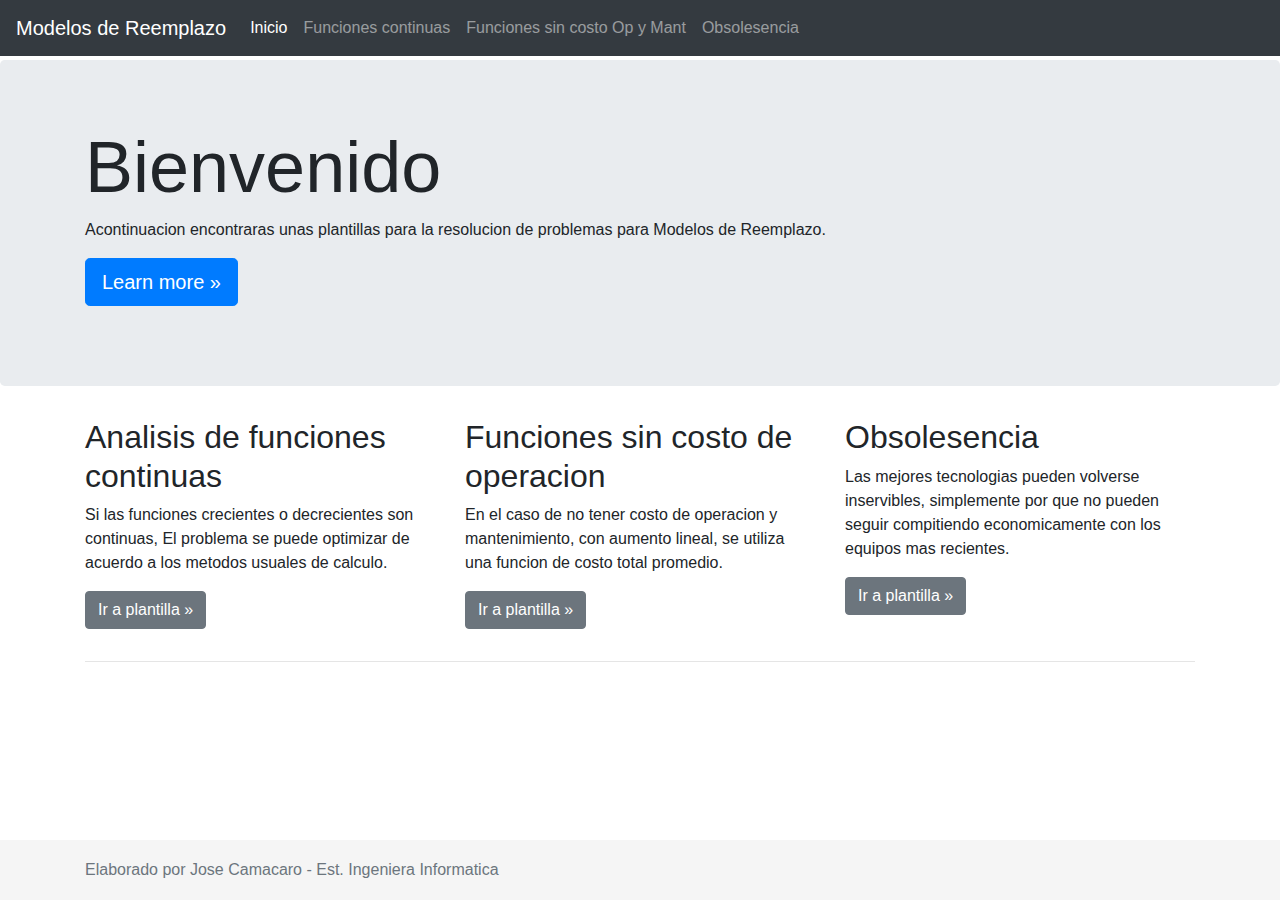
<file: index.html>
<!DOCTYPE html>
<html lang="en">
<head>
	<meta charset="UTF-8">
	<title>Modelo de Reemplazo</title>
	<link rel="stylesheet" href="styles/bootstrap.css">
	<link rel="stylesheet" href="styles/cover.css">
</head>
<body>
	<header>
      <!-- Fixed navbar -->
      <nav class="navbar navbar-expand-md navbar-dark fixed-top bg-dark">
        <a class="navbar-brand" href="#">Modelos de Reemplazo</a>
        <button class="navbar-toggler" type="button" data-toggle="collapse" data-target="#navbarCollapse" aria-controls="navbarCollapse" aria-expanded="false" aria-label="Toggle navigation">
          <span class="navbar-toggler-icon"></span>
        </button>
        <div class="collapse navbar-collapse" id="navbarCollapse">
          <ul class="navbar-nav mr-auto">
            <li class="nav-item active">
              <a class="nav-link" href="#">Inicio <span class="sr-only">(current)</span></a>
            </li>
            <li class="nav-item">
              <a class="nav-link" href="metodo1.html">Funciones continuas</a>
            </li>
            <li class="nav-item">
              <a class="nav-link" href="metodo2.html">Funciones sin costo Op y Mant</a>
            </li>
            <li class="nav-item">
              <a class="nav-link" href="metodo3.html">Obsolesencia</a>
            </li>
          </ul>
        </div>
      </nav>
    </header>

    <main role="main">

      <!-- Main jumbotron for a primary marketing message or call to action -->
      <div class="jumbotron">
        <div class="container">
          <h1 class="display-3">Bienvenido</h1>
          <p>Acontinuacion encontraras unas plantillas para la resolucion de problemas para Modelos de Reemplazo.</p>
          <p><a class="btn btn-primary btn-lg" href="#" role="button">Learn more &raquo;</a></p>
        </div>
      </div>

      <div class="container">
        <!-- Example row of columns -->
        <div class="row">
          <div class="col-md-4">
            <h2>Analisis de funciones continuas</h2>
            <p>Si las funciones crecientes o decrecientes son continuas, El problema se puede optimizar
               de acuerdo a los metodos usuales de calculo. </p>
            <p><a class="btn btn-secondary" href="metodo1.html" role="button">Ir a plantilla &raquo;</a></p>
          </div>
          <div class="col-md-4">
            <h2>Funciones sin costo de operacion</h2>
            <p>En el caso de no tener costo de operacion y mantenimiento, con aumento lineal, se utiliza una
            funcion de costo total promedio. </p>
            <p><a class="btn btn-secondary" href="metodo2.html" role="button">Ir a plantilla &raquo;</a></p>
          </div>
          <div class="col-md-4">
            <h2>Obsolesencia</h2>
            <p>Las mejores tecnologias pueden volverse inservibles, simplemente por que no pueden seguir
              compitiendo economicamente con los equipos mas recientes.</p>
            <p><a class="btn btn-secondary" href="metodo3.html" role="button">Ir a plantilla &raquo;</a></p>
          </div>
        </div>

        <hr>

      </div> <!-- /container -->

    </main>

    <footer class="footer">
      <div class="container">
        <span class="text-muted">Elaborado por Jose Camacaro - Est. Ingeniera Informatica</span>
      </div>
    </footer>
</body>
</html>
</file>
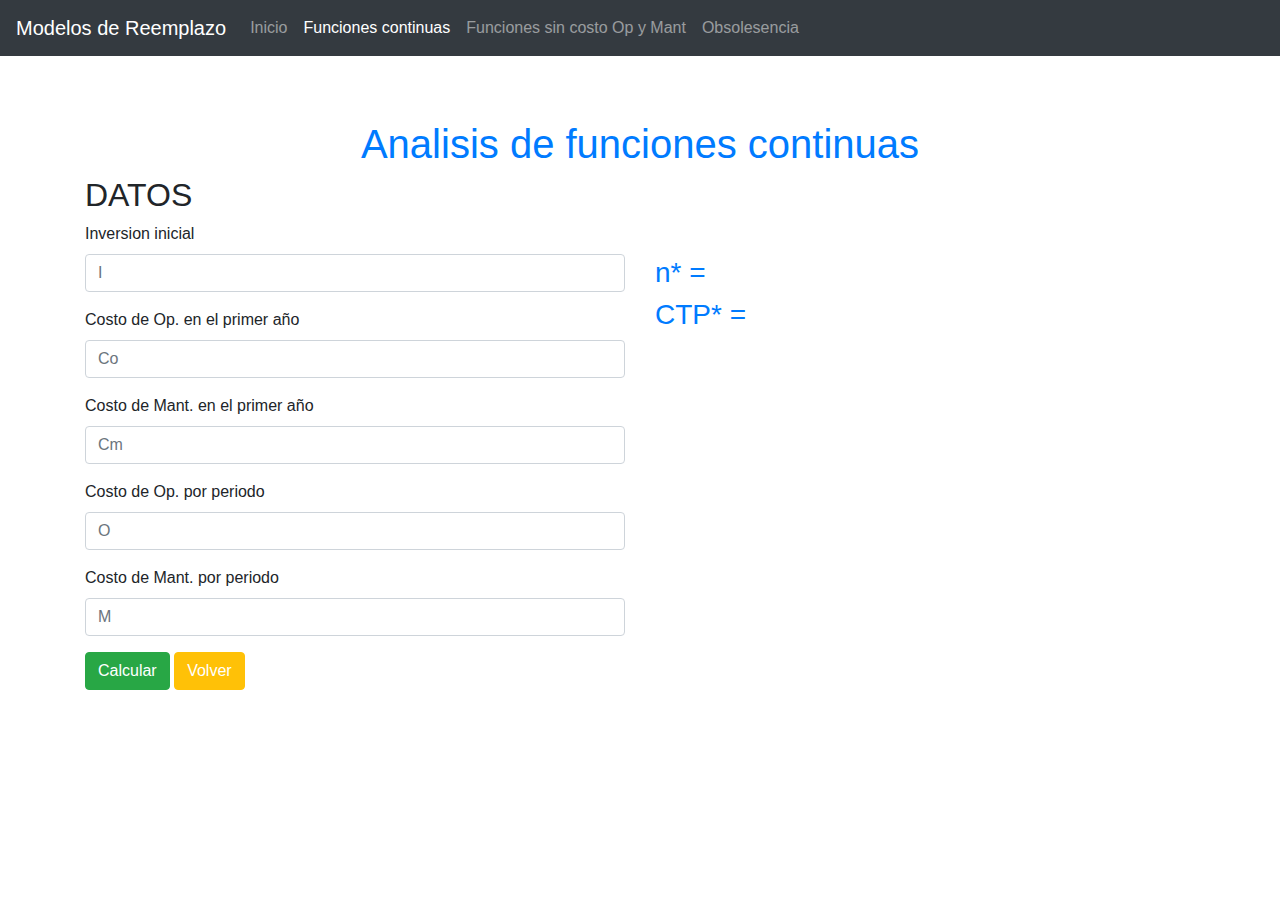
<file: metodo1.html>
<!DOCTYPE html>
<html lang="en">
<head>
	<meta charset="UTF-8">
	<title>Metodo 1</title>
  <link rel="stylesheet" href="styles/bootstrap.css">
  <link rel="stylesheet" href="styles/cover.css">
  <script src="js/jquery-3.2.1.min.js"></script>
  <script src="js/metodo1.js"></script>
</head>
<body>
	<header>
      <!-- Fixed navbar -->
      <nav class="navbar navbar-expand-md navbar-dark fixed-top bg-dark">
        <a class="navbar-brand" href="#">Modelos de Reemplazo</a>
        <button class="navbar-toggler" type="button" data-toggle="collapse" data-target="#navbarCollapse" aria-controls="navbarCollapse" aria-expanded="false" aria-label="Toggle navigation">
          <span class="navbar-toggler-icon"></span>
        </button>
        <div class="collapse navbar-collapse" id="navbarCollapse">
          <ul class="navbar-nav mr-auto">
            <li class="nav-item">
              <a class="nav-link" href="index.html">Inicio <span class="sr-only">(current)</span></a>
            </li>
            <li class="nav-item active">
              <a class="nav-link" href="metodo1.html">Funciones continuas</a>
            </li>
            <li class="nav-item">
              <a class="nav-link" href="metodo2.html">Funciones sin costo Op y Mant</a>
            </li>
            <li class="nav-item">
              <a class="nav-link" href="metodo3.html">Obsolesencia</a>
            </li>
          </ul>
        </div>
      </nav>
    </header>
    <div class="container">
      <h1 class="text-center text-primary">Analisis de funciones continuas</h1>
  	  <div class="row">
        <div class="col-md-6">
          
            <h2>DATOS</h2>
            <div class="form-group">
              <label for="formGroupExampleInput">Inversion inicial</label>
              <input type="text" class="form-control" id="I" placeholder="I">
            </div>
            <div class="form-group">
              <label for="formGroupExampleInput2">Costo de Op. en el primer año</label>
              <input type="text" class="form-control" id="Co" placeholder="Co">
            </div>
            <div class="form-group">
              <label for="formGroupExampleInput2">Costo de Mant. en el primer año</label>
              <input type="text" class="form-control" id="Cm" placeholder="Cm">
            </div>
            <div class="form-group">
              <label for="formGroupExampleInput2">Costo de Op. por periodo</label>
              <input type="text" class="form-control" id="O" placeholder="O">
            </div>
            <div class="form-group">
              <label for="formGroupExampleInput2">Costo de Mant. por periodo</label>
              <input type="text" class="form-control" id="M" placeholder="M">
            </div>
            <div class="form-group">
              <button class="btn btn-success" id="cal">Calcular</button>
              <buttton class="btn btn-warning">
                <a style="text-decoration: none; color: white;" href="index.html">Volver</a>
              </buttton>
            </div>
          
        </div>
        <div class="col-md-6" style="margin-top: 5em;">
          <h3 id="n" class="text-primary">n* = </h3>
          <h3 id="ctp" class="text-primary">CTP* = </h3>
        </div>
      </div>
    </div>
</body>
</html>
</file>
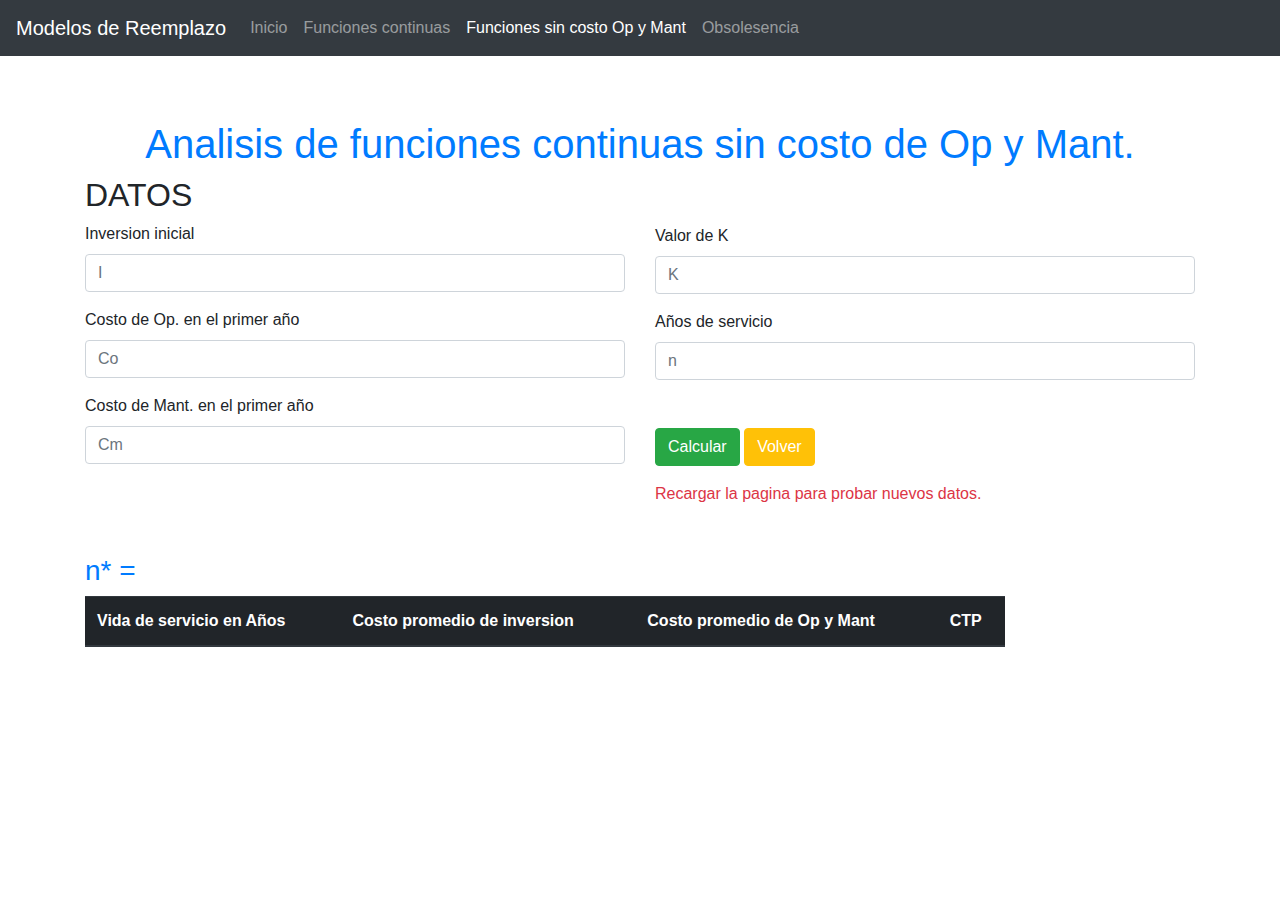
<file: metodo2.html>
<!DOCTYPE html>
<html lang="en">
<head>
	<meta charset="UTF-8">
	<title>Metodo 2</title>
  <link rel="stylesheet" href="styles/bootstrap.css">
  <link rel="stylesheet" href="styles/cover.css">
  <script src="js/jquery-3.2.1.min.js"></script>
  <script src="js/metodo2.js"></script>
</head>
<body>
	<header>
      <!-- Fixed navbar -->
      <nav class="navbar navbar-expand-md navbar-dark fixed-top bg-dark">
        <a class="navbar-brand" href="#">Modelos de Reemplazo</a>
        <button class="navbar-toggler" type="button" data-toggle="collapse" data-target="#navbarCollapse" aria-controls="navbarCollapse" aria-expanded="false" aria-label="Toggle navigation">
          <span class="navbar-toggler-icon"></span>
        </button>
        <div class="collapse navbar-collapse" id="navbarCollapse">
          <ul class="navbar-nav mr-auto">
            <li class="nav-item">
              <a class="nav-link" href="index.html">Inicio <span class="sr-only">(current)</span></a>
            </li>
            <li class="nav-item">
              <a class="nav-link" href="metodo1.html">Funciones continuas</a>
            </li>
            <li class="nav-item active">
              <a class="nav-link" href="metodo2.html">Funciones sin costo Op y Mant</a>
            </li>
            <li class="nav-item">
              <a class="nav-link" href="metodo3.html">Obsolesencia</a>
            </li>
          </ul>
        </div>
      </nav>
    </header>
	   <div class="container">
      <h1 class="text-center text-primary">Analisis de funciones continuas sin costo de Op y Mant.</h1>
      <div class="row">
        <div class="col-md-6">
            <h2>DATOS</h2>
            <div class="form-group">
              <label for="formGroupExampleInput">Inversion inicial</label>
              <input type="text" class="form-control" id="I" placeholder="I">
            </div>
            <div class="form-group">
              <label for="formGroupExampleInput2">Costo de Op. en el primer año</label>
              <input type="text" class="form-control" id="Co" placeholder="Co">
            </div>
            <div class="form-group">
              <label for="formGroupExampleInput2">Costo de Mant. en el primer año</label>
              <input type="text" class="form-control" id="Cm" placeholder="Cm">
            </div>
        </div>
        <div class="col-md-6" style="margin-top: 3em;">
          <div class="form-group">
              <label for="formGroupExampleInput2">Valor de K</label>
              <input type="text" class="form-control" id="K" placeholder="K">
            </div>
            <div class="form-group">
              <label for="formGroupExampleInput2">Años de servicio</label>
              <input type="text" class="form-control" id="n" placeholder="n">
            </div>
            <div class="form-group" style="margin-top: 3em;">
              <button class="btn btn-success" id="cal">Calcular</button>
              <buttton class="btn btn-warning">
                <a style="text-decoration: none; color: white;" href="index.html">Volver</a>
              </buttton>
            </div>
            <p class="text-danger">Recargar la pagina para probar nuevos datos.</p>
        </div>
        <div class="col-md-10" style="margin-top: 2em;">
          <h3 id="N" class="text-primary">n* = </h3>
          <div id="cont"></div>
          <div>
            <table id="table" class="table table-striped">
              <thead class="thead-dark">
                <tr>
                  <th>Vida de servicio en Años</th>
                  <th>Costo promedio de inversion</th>
                  <th>Costo promedio de Op y Mant</th>
                  <th>CTP</th>
                </tr>
              </thead>
              <tbody>
                
              </tbody>
            </table>
          </div>
        </div>
      </div>
    </div>
</body>
</html>
</file>
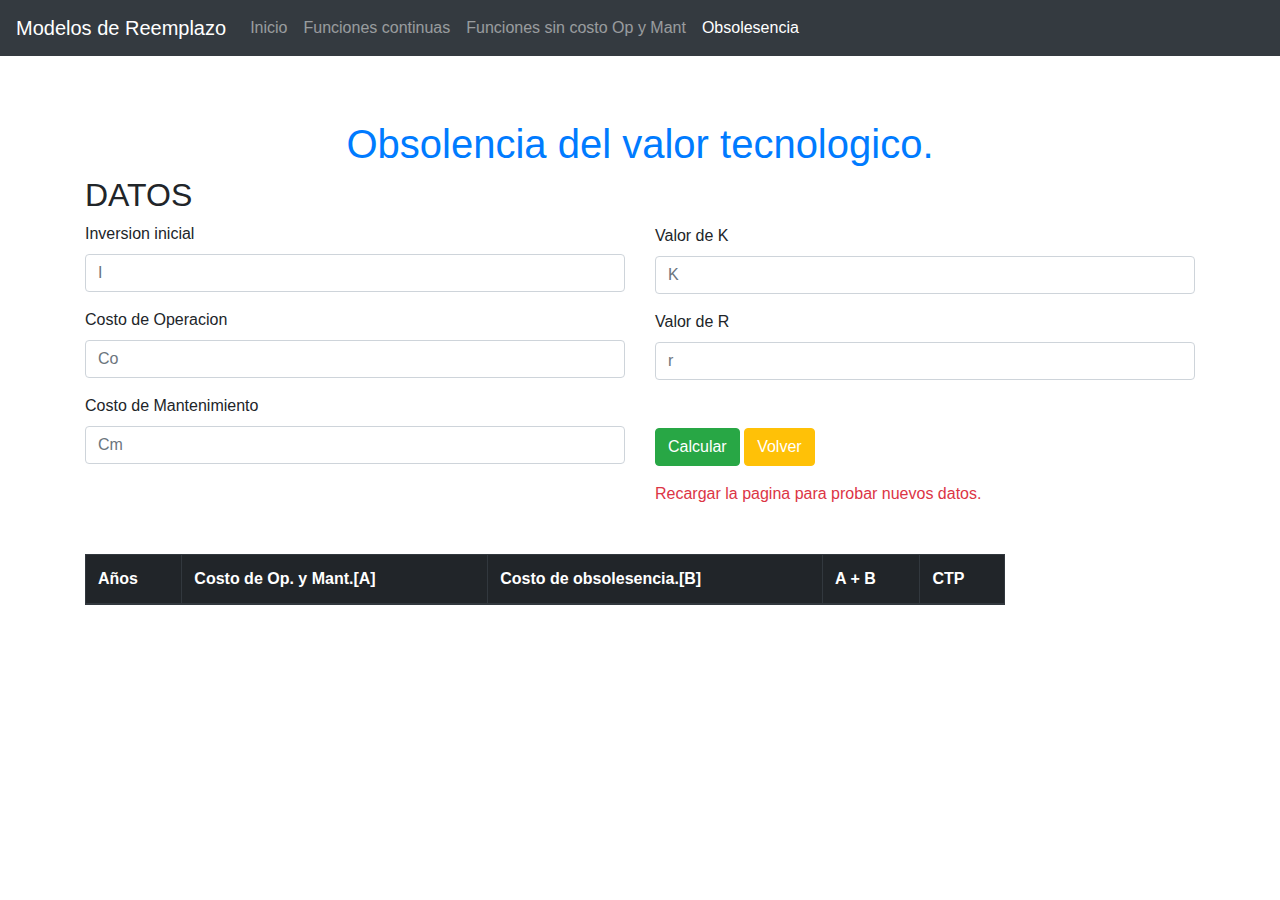
<file: metodo3.html>
<!DOCTYPE html>
<html lang="en">
<head>
	<meta charset="UTF-8">
	<title>Metodo 3</title>
  <link rel="stylesheet" href="styles/bootstrap.css">
  <link rel="stylesheet" href="styles/cover.css">
  <script src="js/jquery-3.2.1.min.js"></script>
  <script src="js/metodo3.js"></script>
</head>
<body>
	<header>
      <!-- Fixed navbar -->
      <nav class="navbar navbar-expand-md navbar-dark fixed-top bg-dark">
        <a class="navbar-brand" href="#">Modelos de Reemplazo</a>
        <button class="navbar-toggler" type="button" data-toggle="collapse" data-target="#navbarCollapse" aria-controls="navbarCollapse" aria-expanded="false" aria-label="Toggle navigation">
          <span class="navbar-toggler-icon"></span>
        </button>
        <div class="collapse navbar-collapse" id="navbarCollapse">
          <ul class="navbar-nav mr-auto">
            <li class="nav-item">
              <a class="nav-link" href="index.html">Inicio <span class="sr-only">(current)</span></a>
            </li>
            <li class="nav-item">
              <a class="nav-link" href="metodo1.html">Funciones continuas</a>
            </li>
            <li class="nav-item">
              <a class="nav-link" href="metodo2.html">Funciones sin costo Op y Mant</a>
            </li>
            <li class="nav-item active">
              <a class="nav-link" href="metodo3.html">Obsolesencia</a>
            </li>
          </ul>
        </div>
      </nav>
    </header>
	  <div class="container">
      <h1 class="text-center text-primary">Obsolencia del valor tecnologico.</h1>
      <div class="row">
        <div class="col-md-6">
            <h2>DATOS</h2>
            <div class="form-group">
              <label for="formGroupExampleInput">Inversion inicial</label>
              <input type="text" class="form-control" id="I" placeholder="I">
            </div>
            <div class="form-group">
              <label for="formGroupExampleInput2">Costo de Operacion</label>
              <input type="text" class="form-control" id="Co" placeholder="Co">
            </div>
            <div class="form-group">
              <label for="formGroupExampleInput2">Costo de Mantenimiento</label>
              <input type="text" class="form-control" id="Cm" placeholder="Cm">
            </div>
        </div>
        <div class="col-md-6" style="margin-top: 3em;">
          <div class="form-group">
              <label for="formGroupExampleInput2">Valor de K</label>
              <input type="text" class="form-control" id="K" placeholder="K">
            </div>
            <div class="form-group">
              <label for="formGroupExampleInput2">Valor de R</label>
              <input type="text" class="form-control" id="r" placeholder="r">
            </div>
            <div class="form-group" style="margin-top: 3em;">
              <button class="btn btn-success" id="cal">Calcular</button>
              <buttton class="btn btn-warning">
                <a style="text-decoration: none; color: white;" href="index.html">Volver</a>
              </buttton>
            </div>
            <p class="text-danger">Recargar la pagina para probar nuevos datos.</p>
        </div>
        <div class="col-md-10" style="margin-top: 2em;">
          <div>
            <table id="table" class="table table-striped table-bordered">
              <thead class="thead-dark">
                <tr>
                  <th>Años</th>
                  <th>Costo de Op. y Mant.[A]</th>
                  <th>Costo de obsolesencia.[B]</th>
                  <th>A + B</th>
                  <th>CTP</th>
                </tr>
              </thead>
              <tbody>
                
              </tbody>
            </table>
          </div>
        </div>
      </div>
    </div>
</body>
</html>
</file>
<file: styles/cover.css>
html {
  position: relative;
  min-height: 100%;
}
body {
  /* Margin bottom by footer height */
  margin-top: 60px;
  margin-bottom: 60px;
}
.footer {
  position: absolute;
  bottom: 0;
  width: 100%;
  /* Set the fixed height of the footer here */
  height: 60px;
  line-height: 60px; /* Vertically center the text there */
  background-color: #f5f5f5;
}


/* Custom page CSS
-------------------------------------------------- */
/* Not required for template or sticky footer method. */

body > .container {
  padding: 60px 15px 0;
}

.footer > .container {
  padding-right: 15px;
  padding-left: 15px;
}

code {
  font-size: 80%;
}
</file>
